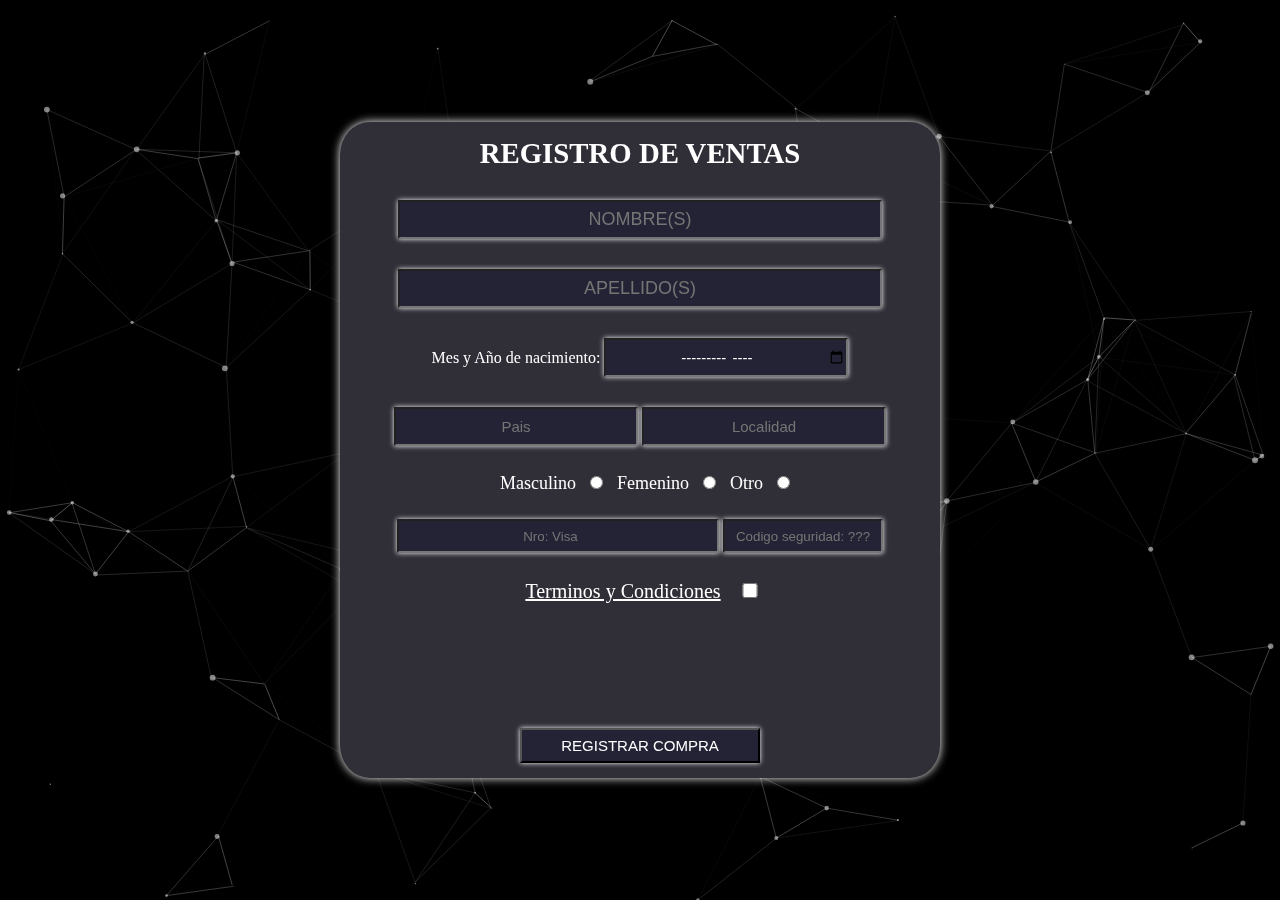
<file: html/formulario.html>
<!DOCTYPE html>
<html lang="en">
<head>
    <meta charset="UTF-8">
    <meta http-equiv="X-UA-Compatible" content="IE=edge">
    <meta name="viewport" content="width=device-width, initial-scale=1.0">
    <link rel="stylesheet" href="../css/estilos_formulario.css">
    <title>Document</title>
</head>
<body>
    <div class="main">
        <form action="../index.html" class="form_container">
            <h2 class="form_h2">REGISTRO DE VENTAS</h2>
            <input class="form_nombre" required type="text" placeholder="NOMBRE(S)" maxlength="20"><br>
            <input class="form_apellido" required type="text" placeholder="APELLIDO(S)" maxlength="30"><br>
            <label for="nacimiento">Mes y Año de nacimiento: </label><input class="form_datos" required id="nacimiento" type="month"><br>
            <input class="form_datos" required type="text" placeholder="Pais">
            <input class="form_datos" required type="text" placeholder="Localidad"><br>
            <label>
                <span class="form_sexo">Masculino</span>
                <input required type="radio" name="opsSex" value="m">
                <span class="form_sexo">Femenino</span>
                <input required type="radio" name="opsSex" value="f">
                <span class="form_sexo">Otro</span>
                <input required type="radio" name="opsSex" value="o">
            </label>
            <br>
            <input class="form_visa" required type="number" placeholder="Nro: Visa">
            <input class="form_visa_pass" type="password" placeholder="Codigo seguridad: ???" maxlength="3"><br>
            <span><a href="" class="form_terminosCondiciones">Terminos y Condiciones</a></span>
            <input class="form_checkTerminos" required type="checkbox" placeholder=""><br>
            <div class="container_registrar">
                <input class="form_registrar" type="submit" value="REGISTRAR COMPRA">
            </div>
        </form>
    </div>
    <div id="particles-js"></div>

    <script src="../js/particles.min.js"></script>
    <script>
        particlesJS(
            {
  "particles": {
    "number": {
      "value": 80,
      "density": {
        "enable": true,
        "value_area": 800
      }
    },
    "color": {
      "value": "#ffffff"
    },
    "shape": {
      "type": "circle",
      "stroke": {
        "width": 0,
        "color": "#000000"
      },
      "polygon": {
        "nb_sides": 5
      },
      "image": {
        "src": "img/github.svg",
        "width": 100,
        "height": 100
      }
    },
    "opacity": {
      "value": 0.5,
      "random": false,
      "anim": {
        "enable": false,
        "speed": 1,
        "opacity_min": 0.1,
        "sync": false
      }
    },
    "size": {
      "value": 3,
      "random": true,
      "anim": {
        "enable": false,
        "speed": 40,
        "size_min": 0.1,
        "sync": false
      }
    },
    "line_linked": {
      "enable": true,
      "distance": 150,
      "color": "#ffffff",
      "opacity": 0.4,
      "width": 1
    },
    "move": {
      "enable": true,
      "speed": 6,
      "direction": "none",
      "random": false,
      "straight": false,
      "out_mode": "out",
      "bounce": false,
      "attract": {
        "enable": false,
        "rotateX": 600,
        "rotateY": 1200
      }
    }
  },
  "interactivity": {
    "detect_on": "canvas",
    "events": {
      "onhover": {
        "enable": true,
        "mode": "repulse"
      },
      "onclick": {
        "enable": false,
        "mode": "push"
      },
      "resize": true
    },
    "modes": {
      "grab": {
        "distance": 400,
        "line_linked": {
          "opacity": 1
        }
      },
      "bubble": {
        "distance": 400,
        "size": 40,
        "duration": 2,
        "opacity": 8,
        "speed": 3
      },
      "repulse": {
        "distance": 200,
        "duration": 0.4
      },
      "push": {
        "particles_nb": 4
      },
      "remove": {
        "particles_nb": 2
      }
    }
  },
  "retina_detect": true
}
        )
    </script>
</body>
</html>
</file>
<file: css/estilos_formulario.css>
*{
    margin: 0;
    padding: 0;
}
#particles-js{
    position: fixed;
    background: #000;
    width: 100%;
    height: 100%;
    top: 0;
    z-index: -1;
}
.main{
    width: 100%;
    height: 100vh;
    display: flex;
    justify-content: center;
    align-items: center;
}
.form_container{
    background-color: rgb(48, 47, 56);
    border-radius: 5%;
    box-shadow: 0 0 10px #fff;
    width: 600px;
    height: auto;
    text-align: center;
}
.form_container:hover{
    box-shadow: 0 0 30px #fff;
    transition: all 0.2s ease-out;
}
/*TODO          FORM DENTRO*/
.form_h2{
    color: white;
    text-align: center;
    font-size: 1.8rem;
    margin: 15px 0;
}
.form_container label{
    color: white;
}
.form_container input{
    color: #fff;
    background-color: rgb(35, 35, 53);
    margin: 15px 0;
    font-family: Verdana, Geneva, Tahoma, sans-serif;
    text-align: center;
}
.form_nombre{
    box-shadow: 0 0 5px #fff;
    width: 80%;
    height: 35px;
    font-size: 18px;
}
.form_apellido{
    box-shadow: 0 0 5px #fff;
    width: 80%;
    height: 35px;
    font-size: 18px;
}
.form_datos{
    box-shadow: 0 0 5px #fff;
    width: 40%;
    height: 35px;
    font-size: 15px;
}
.form_sexo{
    margin: 0 10px;
    font-size: 18px;
}
.form_visa{
    box-shadow: 0 0 5px #fff;
    width: 53%;
    height: 30px;
}
.form_visa_pass{
    box-shadow: 0 0 5px #fff;
    width: 26%;
    height: 30px;
}
.form_terminosCondiciones{
    font-size: 20px;
    color: #fff;
    margin: 0 10px;
}
.form_checkTerminos{
    width: 30px;
    height: 15px;
}
.container_registrar{
    margin-top: 100px;
}
.form_registrar{
    box-shadow: 0 0 5px #fff;
    cursor: pointer;
    font-size: 15px;
    width: 40%;
    height: 35px;
}
</file>
